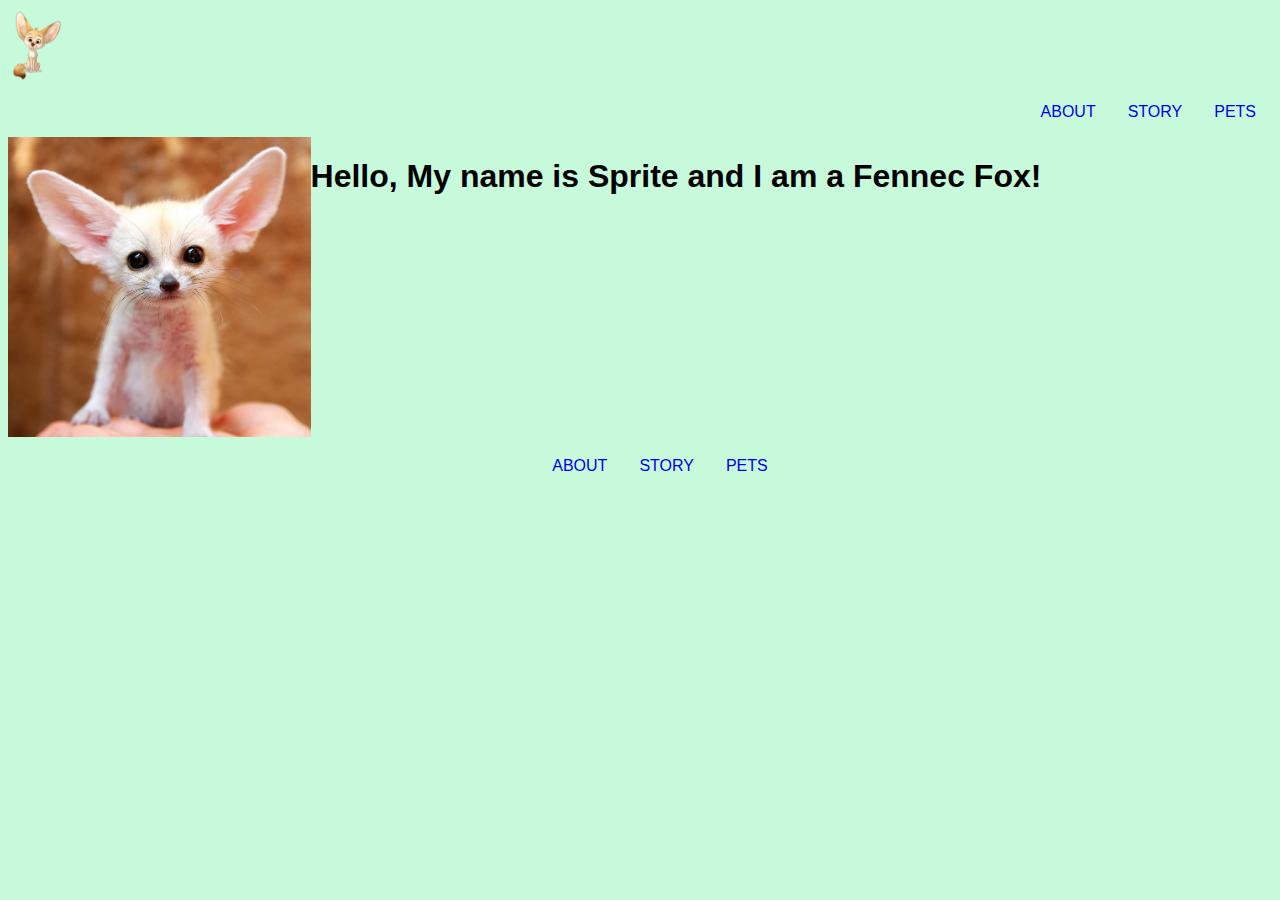
<file: index.html>
<!DOCTYPE html>
<html lang="en">
<head>
    <meta charset="utf-8">
    <title>Great Fennec Foxes</title>
    <link rel="stylesheet" type="text/css" href="css/styles.css">

</head>

<body>
    <header>



        <a href="index.html"><img src="Images/fennec-fox-logo.png" alt="cartoon fox" height="75"></a>
        <nav>
            <ul>
                <li><a href="about.html">About</a></li>
                <li><a href="story.html">Story</a></li>
                <li><a href="pets.html">Pets</a></li>
            </ul>







        </nav>


    </header>
    <main>
        <div>
            <img alt="baby fennec" src="Images/fennec-fox-square.jpg" height="300">

        </div>
        <div>
            <h1>Hello, My name is Sprite and I am a Fennec Fox!</h1>
        </div>


    </main>
    <footer>  
        <ul>
                <li><a href="about.html">About</a></li>
                <li><a href="story.html">Story</a></li>
                <li><a href="pets.html">Pets</a></li>
            </ul>




    </footer>


</body>
</html>
</file>
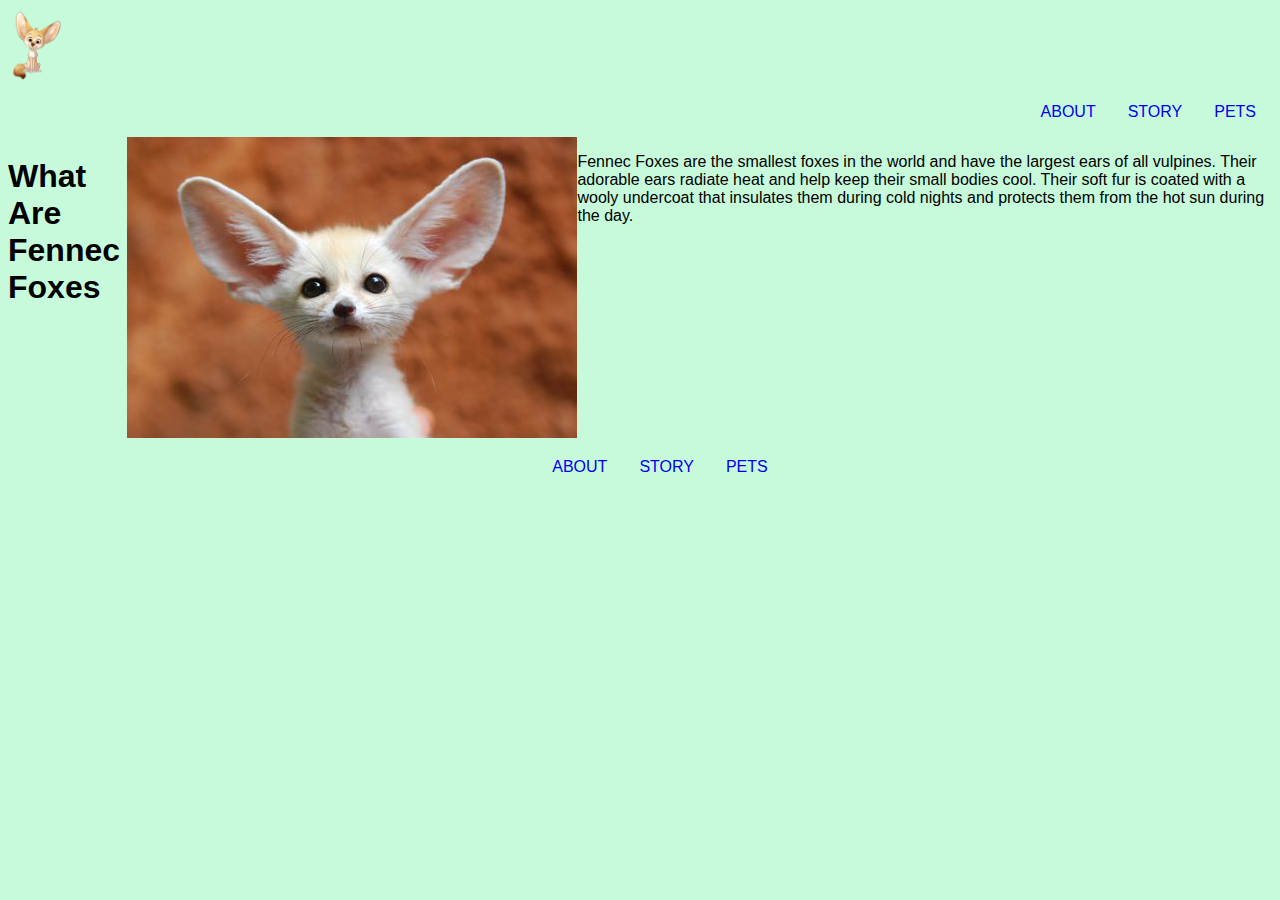
<file: about.html>
<!DOCTYPE html>
<html lang="en">
<head>
  
    <meta charset="utf-8">
    <title>Fennec Foxes</title>
    <link rel="stylesheet" type="text/css" href="css/styles.css">
</head>
<body>
  <header>



        <a href="index.html"><img src="Images/fennec-fox-logo.png" alt="cartoon fox" height="75"></a>
        <nav>
            <ul>
                <li><a href="about.html">About</a></li>
                <li><a href="story.html">Story</a></li>
                <li><a href="pets.html">Pets</a></li>
            </ul>







        </nav>


    </header>
    <main> 
        <div> <h1>What Are Fennec Foxes</h1> </div>
        <div> <img alt="big eared fox" src="Images/cute-fennec-fox.jpg"></div>
        <div> <p>Fennec Foxes are the smallest foxes in the world and have the largest ears of all vulpines. Their adorable ears radiate heat and help keep their small bodies cool. Their soft fur is coated with a wooly undercoat that insulates them during cold nights and protects them from the hot sun during the day.  </p></div>
    
    
    </main>
    
 
    
   
    
    
    
     <footer>  
        <ul>
                <li><a href="about.html">About</a></li>
                <li><a href="story.html">Story</a></li>
                <li><a href="pets.html">Pets</a></li>
            </ul>




    </footer>

</body>
</html>
</file>
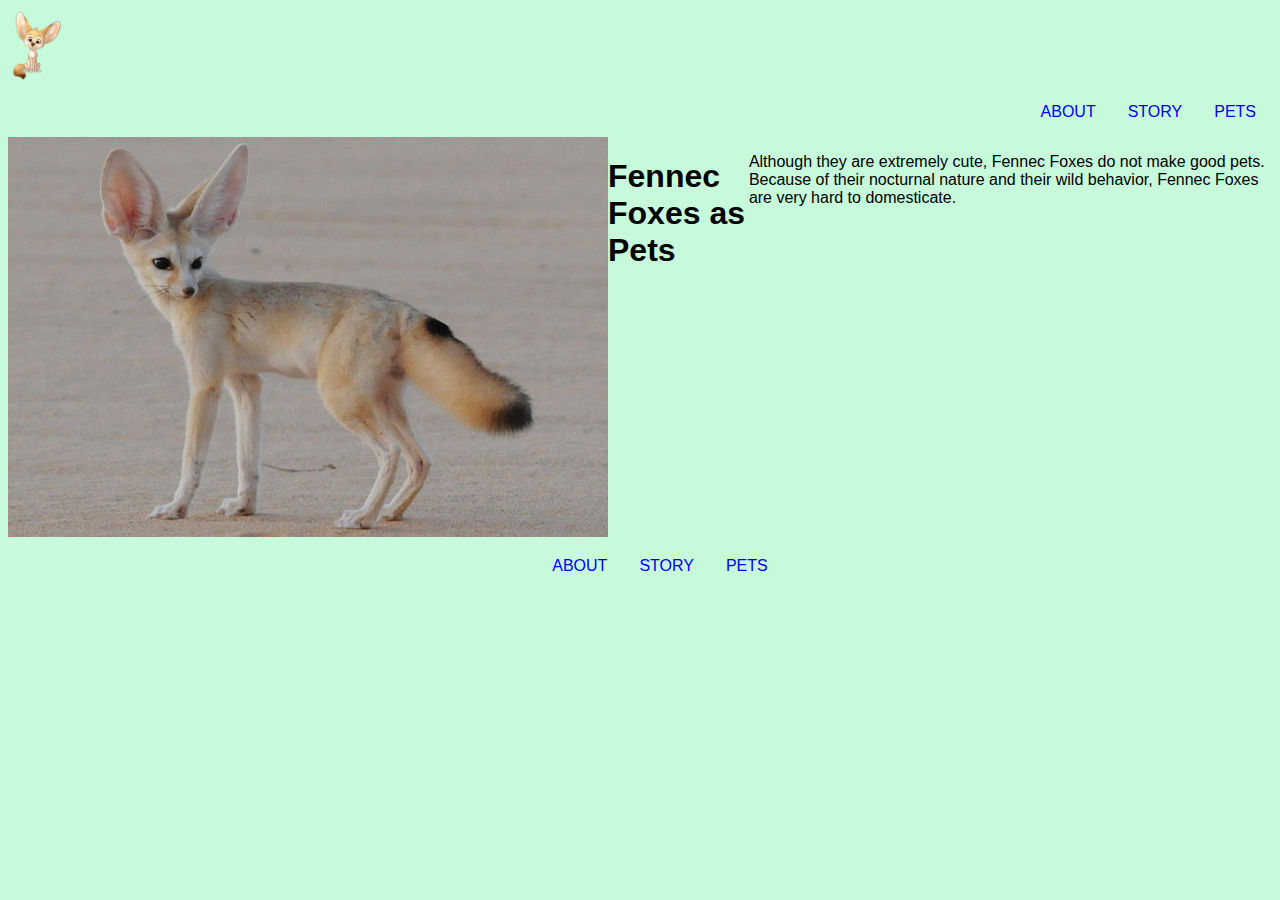
<file: pets.html>
<!DOCTYPE html>
<html lang="en">
<head>
    <meta charset="utf-8">
    <title>Great Fennec Foxes</title>
    <link rel="stylesheet" type="text/css" href="css/styles.css">
</head>

<body>

    <header>



        <a href="index.html"><img src="Images/fennec-fox-logo.png" alt="cartoon fox" height="75"></a>
        <nav>
            <ul>
                <li><a href="about.html">About</a></li>
                <li><a href="story.html">Story</a></li>
                <li><a href="pets.html">Pets</a></li>
            </ul>







        </nav>


    </header>
    <main>
        <div><img alt="walking fox" src="Images/fennec-fox-walk.jpg"> </div>
        <div>
            <h1>Fennec Foxes as Pets</h1>
        </div>
        <div>
            <p>Although they are extremely cute, Fennec Foxes do not make good pets. Because of their nocturnal nature and their wild behavior, Fennec Foxes are very hard to domesticate. </p>
        </div>



    </main>







    <footer>
        <ul>
            <li><a href="about.html">About</a></li>
            <li><a href="story.html">Story</a></li>
            <li><a href="pets.html">Pets</a></li>
        </ul>




    </footer>

</body>
</html>
</file>
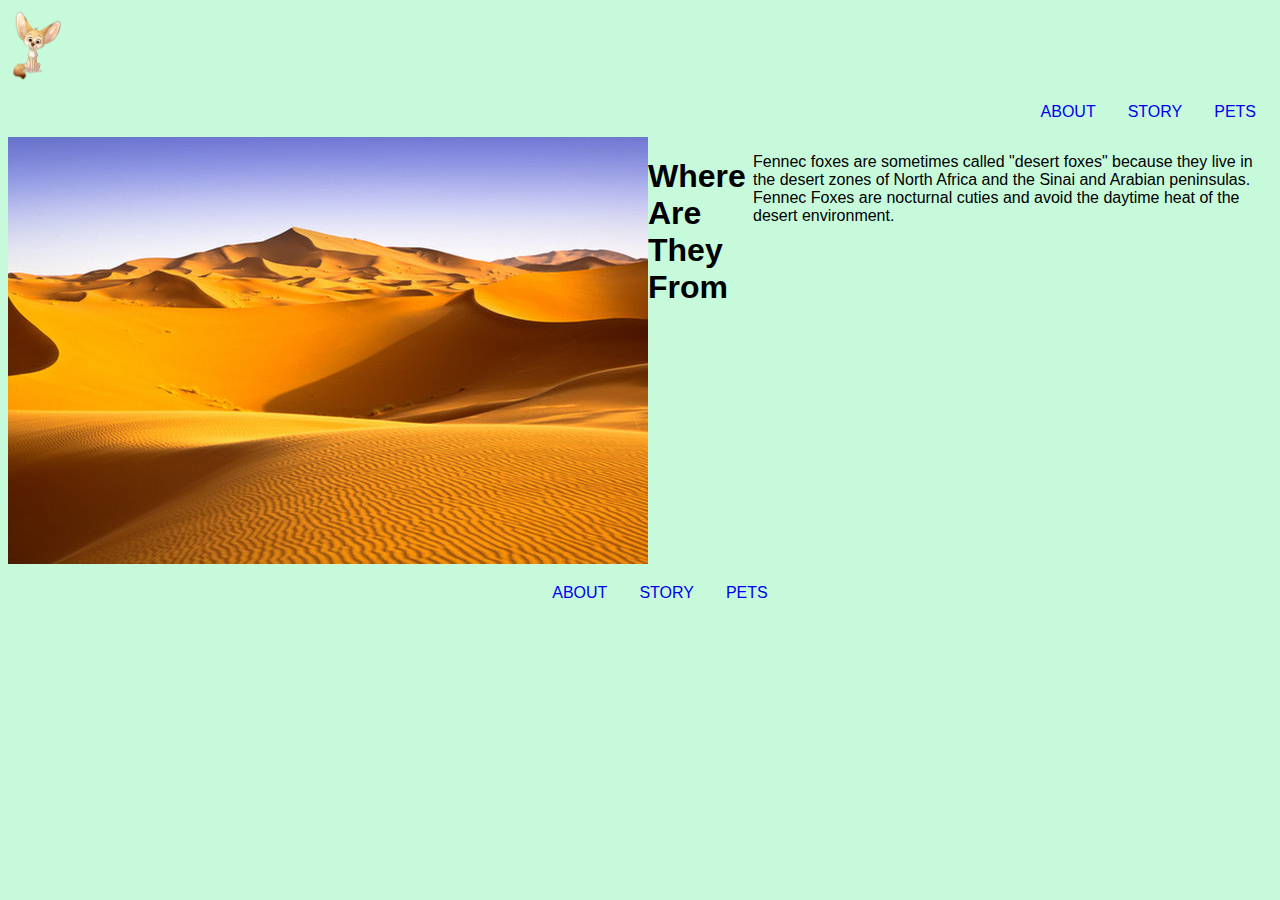
<file: story.html>
<!DOCTYPE html>
<html lang="en">

<head>
    <meta charset="utf-8">
    <title>Story of Fennecs</title>
    <link rel="stylesheet" type="text/css" href="css/styles.css">
</head>

<body>
   <header>



        <a href="index.html"><img src="Images/fennec-fox-logo.png" alt="cartoon fox" height="75"></a>
        <nav>
            <ul>
                <li><a href="about.html">About</a></li>
                <li><a href="story.html">Story</a></li>
                <li><a href="pets.html">Pets</a></li>
            </ul>







        </nav>


    </header>
    <main> <div>  <img alt="desert" src="Images/desert-two.jpg"> </div>
    <div>   <h1>Where Are They From</h1></div>
        <div>  <p>Fennec foxes are sometimes called "desert foxes" because they live in the desert zones of North Africa and the Sinai and Arabian peninsulas. Fennec Foxes are nocturnal cuties and avoid the daytime heat of the desert environment. </p></div>
    
    
    </main>








  

    
    
     <footer>  
        <ul>
                <li><a href="about.html">About</a></li>
                <li><a href="story.html">Story</a></li>
                <li><a href="pets.html">Pets</a></li>
            </ul>




    </footer>

</body>

</html>
</file>
<file: css/styles.css>
* {
    box-sizing: border-box;
}

html {
    font-family: helvetica;
}

body {
    background-color: #c7fadb;
}

.logo {
    height: 7em;
}

header {
    align-items: center;


}
header nav{flex: 1;}
header nav ul{
    display:flex; 
    justify-content: flex-end; 
    word-spacing:2px;
    list-style-type: none; 
    padding 1em;
}

header nav ul li a {text-decoration: none; text-transform: uppercase;padding: 1em;}
header nav ul li a:hover {color: #ff3059;}
main {display: flex;}
footer ul li a {text-decoration: none; text-transform: uppercase;padding: 1em;}
footer ul {list-style-type: none; 
    padding 1em;display: flex;
justify-content: center;}
</file>
